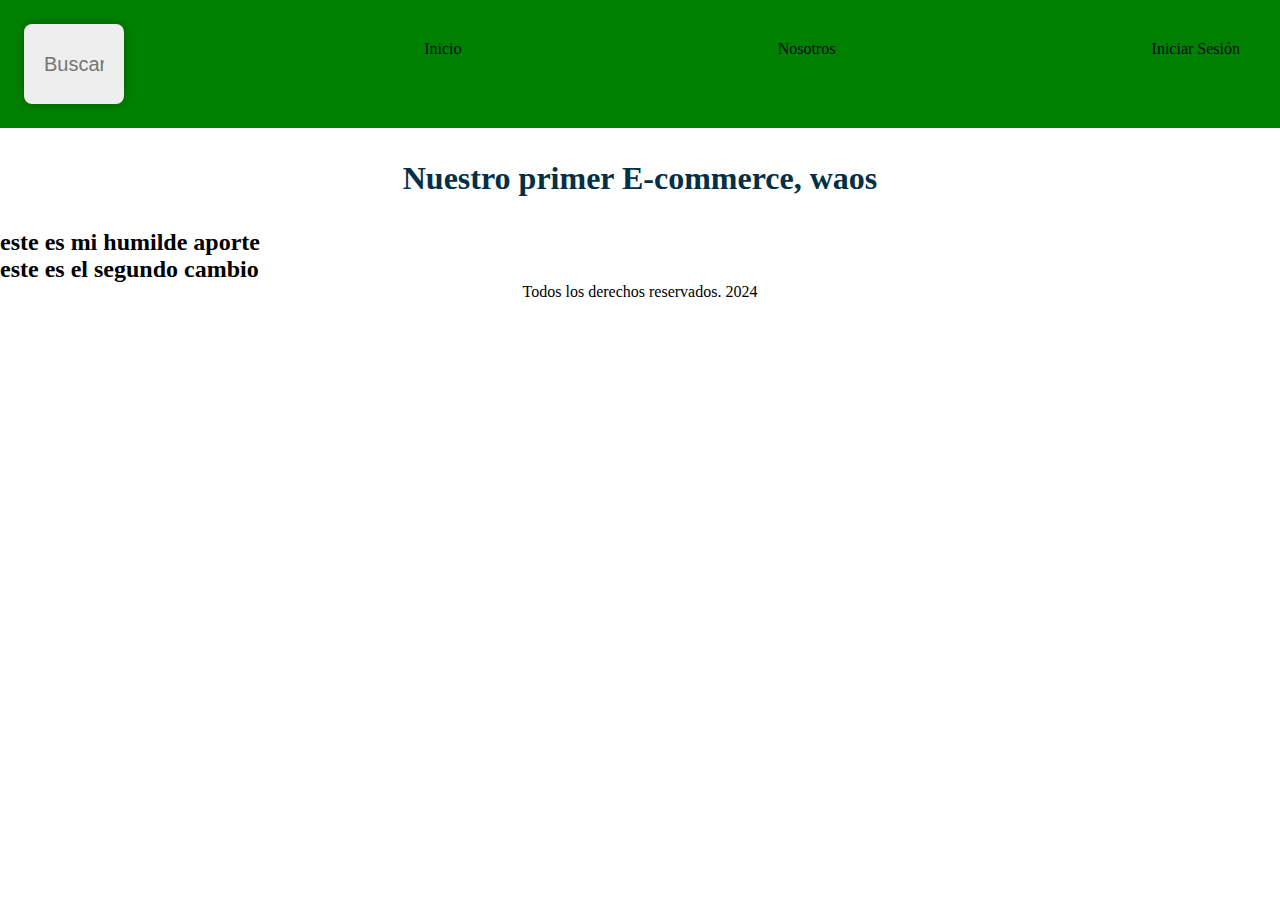
<file: index.html>
<!DOCTYPE html>
<html lang="es-co">

<head>
    <meta charset="UTF-8">
    <meta name="viewport" content="width=device-width, initial-scale=1.0">
    <link rel="shortcut icon" href="assets/Logo.jpg" type="image/x-icon">
    <link rel="stylesheet" href="styles/style.css">
    <link rel="preconnect" href="https://fonts.googleapis.com">
    <link rel="preconnect" href="https://fonts.gstatic.com" crossorigin>
    <link href="https://fonts.googleapis.com/css2?family=Bebas+Neue&display=swap" rel="stylesheet">
    <title>Comercio</title>
</head>
<header>
    <nav class="header_menu">
        <div class="fondo__barra__busqueda">
        <input class="barra__busqueda" type="text" placeholder="Buscar">
        <i class="boton__busqueda"></i>
        </div>
        <a href="">Inicio</a>
        <a href="">Nosotros</a>
        <a class="header_menu_iniciarSesion" href="login.html">Iniciar Sesión</a>
    </nav>
</header>

<body>
<h1>Nuestro primer E-commerce, waos</h1>
<h2>este es mi humilde aporte</h2>
<h2>este es el segundo cambio</h2>
</body>
<footer>
    Todos los derechos reservados. 2024
</footer>

</html>
</file>
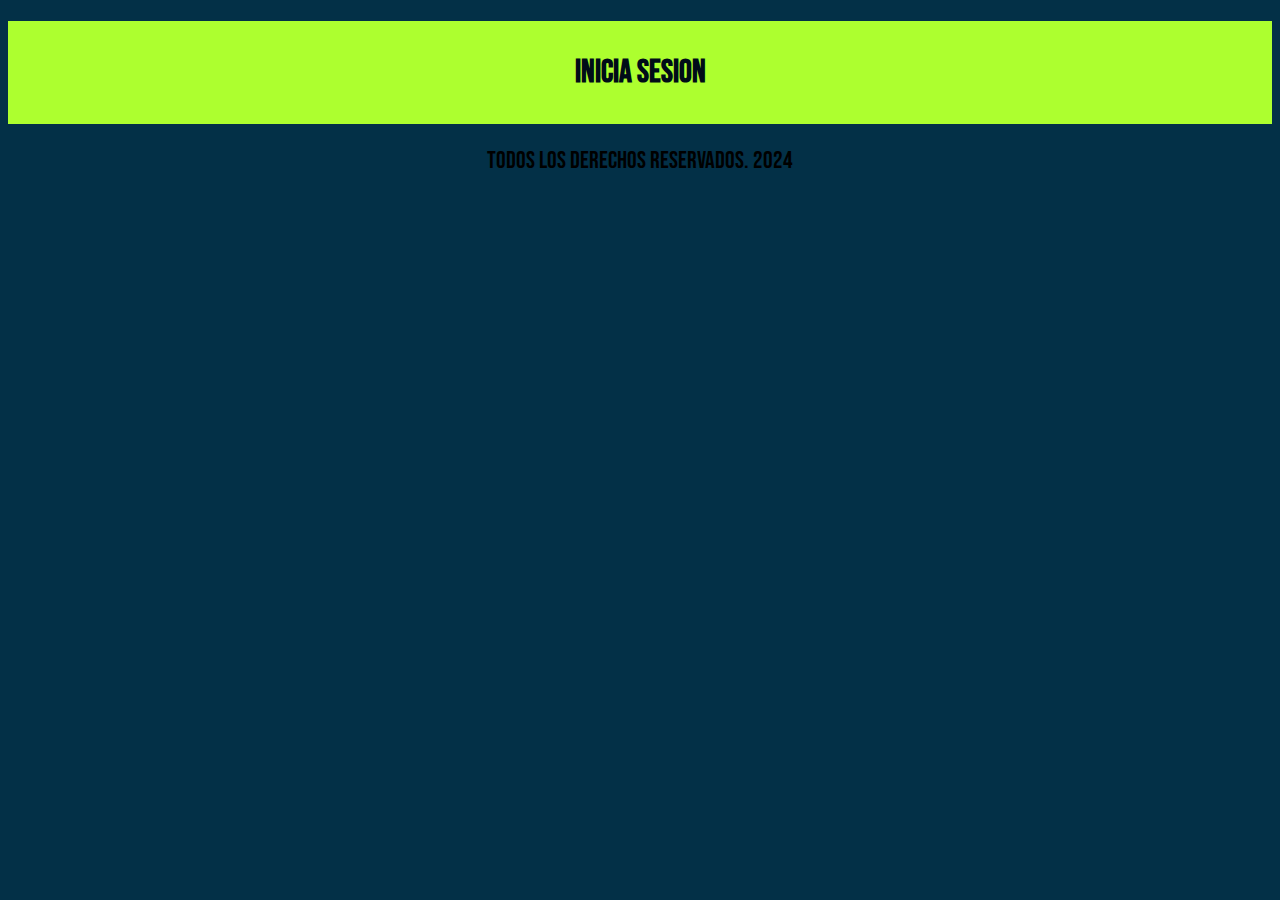
<file: login.html>
<!DOCTYPE html>
<html lang="es-co">

<head>
    <meta charset="UTF-8">
    <meta name="viewport" content="width=device-width, initial-scale=1.0">
    <link rel="shortcut icon" href="assets/Logo.jpg" type="image/x-icon">
    <link rel="stylesheet" href="styles/login.css">
    <link rel="preconnect" href="https://fonts.googleapis.com">
    <link rel="preconnect" href="https://fonts.gstatic.com" crossorigin>
    <link href="https://fonts.googleapis.com/css2?family=Bebas+Neue&display=swap" rel="stylesheet">
    <title>Login</title>
</head>

<header>

</header>

<body>
    <h1>Inicia Sesion</h1>
</body>

<footer>
    Todos los derechos reservados. 2024
</footer>

</html>
</file>
<file: styles/style.css>
:root{
    --primario: #000C18;
    --secundario: #033047;
    --terciario: #24A6C4;
    --blanco: #e9ecec;
}

*{
    margin: 0;
    padding: 0;
}
.fondo__barra__busqueda{
    display: flex;
    justify-self: center;
    align-items: center;
    width: 60px;
    height: 60px;
    background: #EEEEEE;
    border-radius: 8px;
    padding: 10px 20px;
    box-shadow: 0 0px 10px rgba(0, 0, 0, .3);
    transition: .5s ease;
}

.fondo__barra__busqueda:hover{
    width: 500px;
}

.barra__busqueda{
    width: 100%;
    height: 100%;
    color: #6528F7;
    font-size: 20px;
    border: none;
    outline: none;
    background: transparent;
}

.boton__busqueda{
    font-size: 22px;
    color: #6528F7;
    cursor: pointer;
}

h1 {
    color: var(--secundario);
    padding: 2rem;
    font-family: var(--fuentePrimaria);
    text-align: center;
}
nav{
    color: var(--primario);
    padding: 1.5rem;
    background-color: green;
    font-family: var(--fuentePrimaria);
    display: flex;
    justify-content: space-between;
}
a{
    color: var(--primario);
    text-decoration: none;
    padding: 1rem;
}
footer{
    text-align: center;
}
</file>
<file: styles/login.css>
:root {
    --primario: #000C18;
    --secundario: #033047;
    --terciario: #24A6C4;
    --fuentePrimaria: "Bebas Neue", sans-serif;
}

body{
    /*background: linear-gradient(#ffffff, #000000);*/
    background-color: var(--secundario);
}

h1 {
    color: var(--primario);
    padding: 2rem;
    background-color: greenyellow;
    font-family: var(--fuentePrimaria);
    text-align: center;
}

div {
    display: flex;
    justify-content: center;
    padding: 2rem;
    background-color: var(--terciario);
}

footer {
    text-align: center;
    font-family: var(--fuentePrimaria);
    font-size: 1.5rem;

}
</file>
